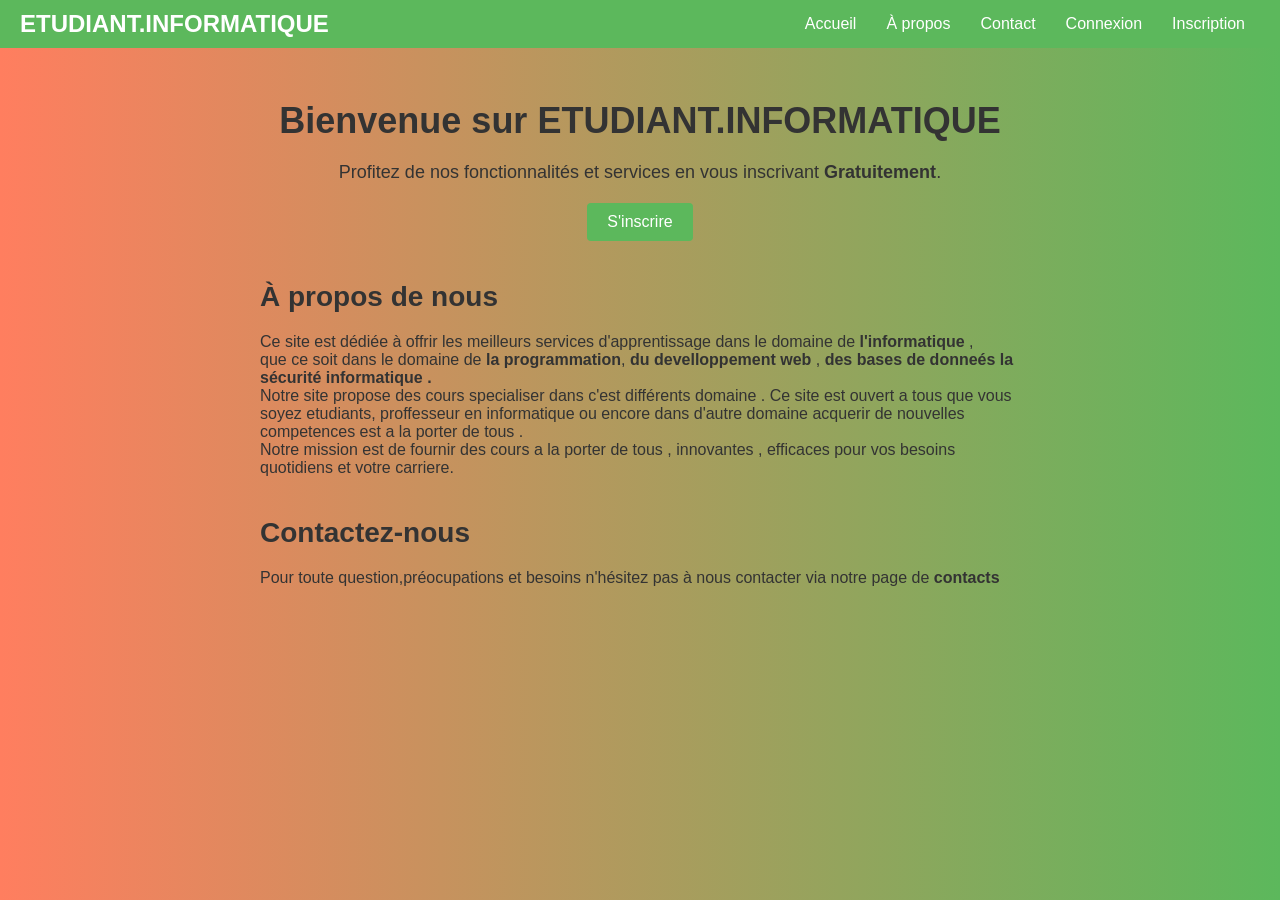
<file: Accueil.html>
<!DOCTYPE html>
<html lang="fr">
<head>
    <meta charset="UTF-8">
    <meta name="viewport" content="width=device-width, initial-scale=1.0">
    <title>Accueil.EI</title>
    <link rel="stylesheet" href="Accueil.css">
    <link rel="stylesheet" href="https://cdnjs.cloudflare.com/ajax/libs/font-awesome/6.0.0-beta3/css/all.min.css">
</head>
<body>
    <header>
        <nav class="navbar">
            <div class="navbar-brand">ETUDIANT.INFORMATIQUE</div>
            <ul class="navbar-links">
                <li><a href="Accueil.html">Accueil</a></li>
                <li><a href="#">À propos</a></li>
                <li><a href="Contact.html">Contact</a></li>
                <li><a href="index.html">Connexion</a></li>
                <li><a href="inscription.html">Inscription</a></li>
            </ul>
            <div class="underline"></div>
        </nav>
    </header>
    <main>
        <section class="hero">
            <h1>Bienvenue sur ETUDIANT.INFORMATIQUE</h1>
            <p>Profitez de nos fonctionnalités et services en vous inscrivant <strong>Gratuitement</strong>.</p>
            <a href="inscription.html" class="btn">S'inscrire</a>
        </section>
        <section class="about">
            <h2>À propos de nous</h2>
            <p>Ce site est dédiée à offrir les meilleurs services d'apprentissage dans le domaine de <strong>l'informatique</strong> ,<br>
            que ce soit dans le domaine de <strong>la programmation</strong>, <strong>du develloppement web</strong> , <strong>des bases de donneés</strong>
            <strong>la sécurité informatique .</strong><br>
            Notre site propose des cours specialiser dans c'est différents domaine . Ce site est ouvert a tous que vous soyez etudiants,
            proffesseur en informatique ou encore dans d'autre domaine acquerir de nouvelles competences est a la porter de tous .</p>
            <p>Notre mission est de fournir des cours a la porter de tous , innovantes , efficaces pour vos besoins quotidiens et votre carriere.</p>
        </section>
        <section class="contact">
            <h2>Contactez-nous</h2>
            <p>Pour toute question,préocupations et besoins n'hésitez pas à nous contacter via notre page de <strong>contacts</strong></p>
        </section>
    </main>
</body>
</html>
</file>
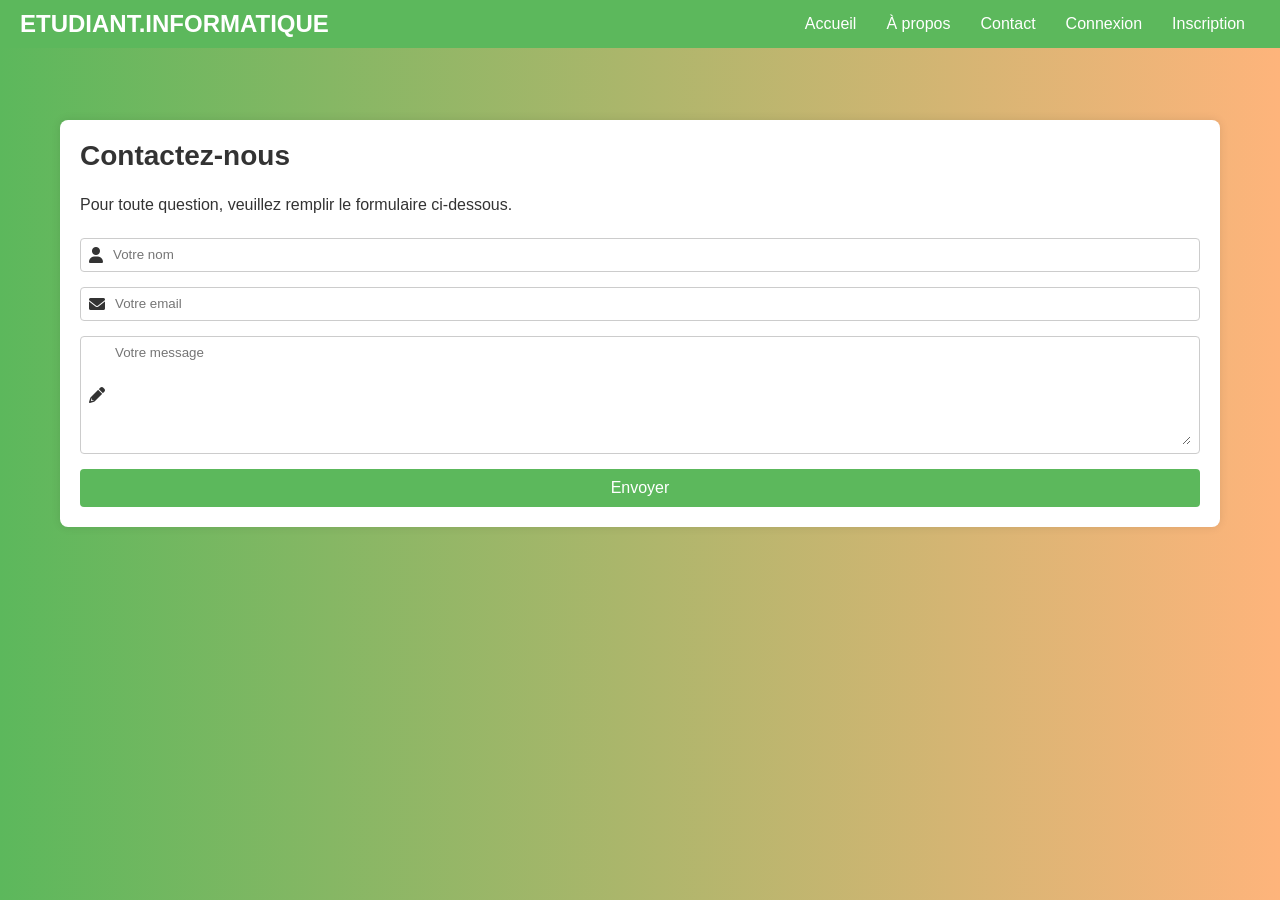
<file: Contact.html>
<!DOCTYPE html>
<html lang="fr">
<head>
    <meta charset="UTF-8">
    <meta name="viewport" content="width=device-width, initial-scale=1.0">
    <title>Contact.IE</title>
    <link rel="stylesheet" href="Contact.css">
<link rel="stylesheet" href="https://cdnjs.cloudflare.com/ajax/libs/font-awesome/6.0.0-beta3/css/all.min.css">
</head>
<body>
    <header>
        <nav class="navbar">
            <div class="navbar-brand">ETUDIANT.INFORMATIQUE</div>
            <ul class="navbar-links">
                <li><a href="Accueil.html">Accueil</a></li>
                <li><a href="#">À propos</a></li>
                <li><a href="Contact.html">Contact</a></li>
                <li><a href="index.html">Connexion</a></li>
                <li><a href="inscription.html">Inscription</a></li>
            </ul>
            <div class="underline"></div>
        </nav>
    </header>
    <main>
        <section class="contact">
            <h2>Contactez-nous</h2>
            <p>Pour toute question, veuillez remplir le formulaire ci-dessous.</p>
            <form id="contactForm" action="#" method="post">
                <div class="input-group">
                    <i class="fas fa-user"></i>
                    <input type="text" id="name" name="name" placeholder="Votre nom" required>
                </div>
                <div class="input-group">
                    <i class="fas fa-envelope"></i>
                    <input type="email" id="email" name="email" placeholder="Votre email" required>
                </div>
                <div class="input-group">
                    <i class="fas fa-pencil-alt"></i>
                    <textarea id="message" name="message" placeholder="Votre message" required></textarea>
                </div>
                <button type="submit">Envoyer</button>
            </form>
        </section>
    </main>
    <script src="Contact.js"></script> 
</body>
</html>
</file>
<file: Accueil.css>
* {
    margin: 0;
    padding: 0;
    box-sizing: border-box;
    font-family: Arial, sans-serif;
}

body {
    background: linear-gradient(to right, #ff7e5f, #5cb85c);
    display: flex;
    flex-direction: column;
    align-items: center;
    min-height: 100vh;
}

header {
    width: 100%;
    background-color: #5cb85c;
    position: fixed;
    top: 0;
    left: 0;
    z-index: 1000;
    animation: slideDown 1s ease-out;
}

@keyframes slideDown {
    from {
        transform: translateY(-100%);
    }
    to {
        transform: translateY(0);
    }
}

.navbar {
    display: flex;
    justify-content: space-between;
    align-items: center;
    padding: 10px 20px;
    position: relative;
}

.navbar-brand {
    color: white;
    font-size: 24px;
    font-weight: bold;
    opacity: 0;
    animation: fadeIn 1.5s forwards;
}

@keyframes fadeIn {
    to {
        opacity: 1;
    }
}

.navbar-links {
    list-style: none;
    display: flex;
    opacity: 0;
    animation: fadeIn 2s forwards;
}

.navbar-links li {
    margin: 0 15px;
}

.navbar-links a {
    color: white;
    text-decoration: none;
    font-size: 16px;
    position: relative;
}

.navbar-links a:hover {
    text-decoration: none;
}

.underline {
    height: 2px;
    width: 0;
    background-color: white;
    position: absolute;
    bottom: -2px;
    left: 0;
    transition: width 0.3s;
}

.navbar-links a:hover + .underline {
    width: 100%;
}

main {
    margin-top: 80px;
    width: 100%;
    max-width: 800px;
    padding: 20px;
    color: #333;
}

.hero {
    text-align: center;
    margin-bottom: 40px;
}

.hero h1 {
    font-size: 36px;
    margin-bottom: 20px;
}

.hero p {
    font-size: 18px;
    margin-bottom: 20px;
}

.hero .btn {
    display: inline-block;
    padding: 10px 20px;
    background-color: #5cb85c;
    color: white;
    text-decoration: none;
    border-radius: 4px;
    font-size: 16px;
    transition: background-color 0.3s;
}

.hero .btn:hover {
    background-color: #4cae4c;
}

.about,
.contact {
    margin-bottom: 40px;
}

.about h2,
.contact h2 {
    font-size: 28px;
    margin-bottom: 20px;
}

.about p,
.contact p {
    font-size: 16px;
    line-height: 1.6;
}
</file>
<file: Contact.css>
* {
    margin: 0;
    padding: 0;
    box-sizing: border-box;
    font-family: Arial, sans-serif;
}

body {
    background: linear-gradient(to right, #5cb85c, #feb47b);
    display: flex;
    flex-direction: column;
    align-items: center;
    min-height: 100vh;
}

header {
    width: 100%;
    background-color: #5cb85c;
    position: fixed;
    top: 0;
    left: 0;
    z-index: 1000;
    animation: slideDown 1s ease-out;
}

@keyframes slideDown {
    from {
        transform: translateY(-100%);
    }
    to {
        transform: translateY(0);
    }
}

.navbar {
    display: flex;
    justify-content: space-between;
    align-items: center;
    padding: 10px 20px;
    position: relative;
}

.navbar-brand {
    color: white;
    font-size: 24px;
    font-weight: bold;
    opacity: 0;
    animation: fadeIn 1.5s forwards;
}

@keyframes fadeIn {
    to {
        opacity: 1;
    }
}

.navbar-links {
    list-style: none;
    display: flex;
    opacity: 0;
    animation: fadeIn 2s forwards;
}

.navbar-links li {
    margin: 0 15px;
}

.navbar-links a {
    color: white;
    text-decoration: none;
    font-size: 16px;
    position: relative;
}

.navbar-links a:hover {
    text-decoration: none;
}

.underline {
    height: 2px;
    width: 0;
    background-color: white;
    position: absolute;
    bottom: -2px;
    left: 0;
    transition: width 0.3s;
}

.navbar-links a:hover + .underline {
    width: 100%;
}

main {
    margin-top: 80px;
    width: 100%;
    max-width: 800px;
    padding: 20px;
    color: #333;
}

.contact {
    background-color: #fff;
    padding: 20px;
    box-shadow: 0 0 10px rgba(0, 0, 0, 0.1);
    border-radius: 8px;
    width: 100%;
    margin-top: 20px;
    opacity: 0;
    animation: fadeInUp 1s forwards;
}

@keyframes fadeInUp {
    from {
        transform: translateY(20px);
        opacity: 0;
    }
    to {
        transform: translateY(0);
        opacity: 1;
    }
}

.contact h2 {
    font-size: 28px;
    margin-bottom: 20px;
}

.contact p {
    font-size: 16px;
    line-height: 1.6;
    margin-bottom: 20px;
}

.input-group {
    margin-bottom: 15px;
    display: flex;
    align-items: center;
    border: 1px solid #ccc;
    border-radius: 4px;
    padding: 8px;
}

.input-group i {
    margin-right: 10px;
    color: #333;
}

.input-group input,
.input-group textarea {
    border: none;
    outline: none;
    flex: 1;
}

.input-group textarea {
    resize: vertical;
    height: 100px;
}

button {
    width: 100%;
    padding: 10px;
    border: none;
    border-radius: 4px;
    background-color: #5cb85c;
    color: white;
    font-size: 16px;
    cursor: pointer;
    opacity: 0;
    animation: fadeInUp 1s forwards 0.5s;
}

button:hover {
    background-color: #4cae4c;
}
/* Media Queries pour les tablettes et mobiles */
@media screen and (max-width: 768px) {
    .navbar {
        flex-direction: column;
        padding: 15px 10px;
    }

    .navbar-brand {
        margin-bottom: 15px;
        font-size: 20px;
    }

    .navbar-links {
        flex-direction: column;
        align-items: center;
        gap: 10px;
    }

    .navbar-links li {
        margin: 0;
    }

    .navbar-links a {
        font-size: 14px;
    }

    .hero h1 {
        font-size: 28px;
    }

    .hero p {
        font-size: 14px;
    }

    .about h2,
    .contact h2 {
        font-size: 22px;
    }

    .about p,
    .contact p {
        font-size: 14px;
    }

    .hero .btn {
        padding: 8px 15px;
        font-size: 14px;
    }

    main {
        padding: 10px;
    }
}

/* Media Queries pour les mobiles uniquement */
@media screen and (max-width: 480px) {
    .navbar-brand {
        font-size: 18px;
    }

    .hero h1 {
        font-size: 24px;
    }

    .about h2,
    .contact h2 {
        font-size: 20px;
    }

    .about p,
    .contact p {
        font-size: 13px;
    }

    .hero .btn {
        padding: 6px 12px;
        font-size: 13px;
    }
}

/* Amélioration de la lisibilité sur tous les écrans */
@media screen and (min-width: 1200px) {
    main {
        max-width: 1200px;
    }
}
</file>
